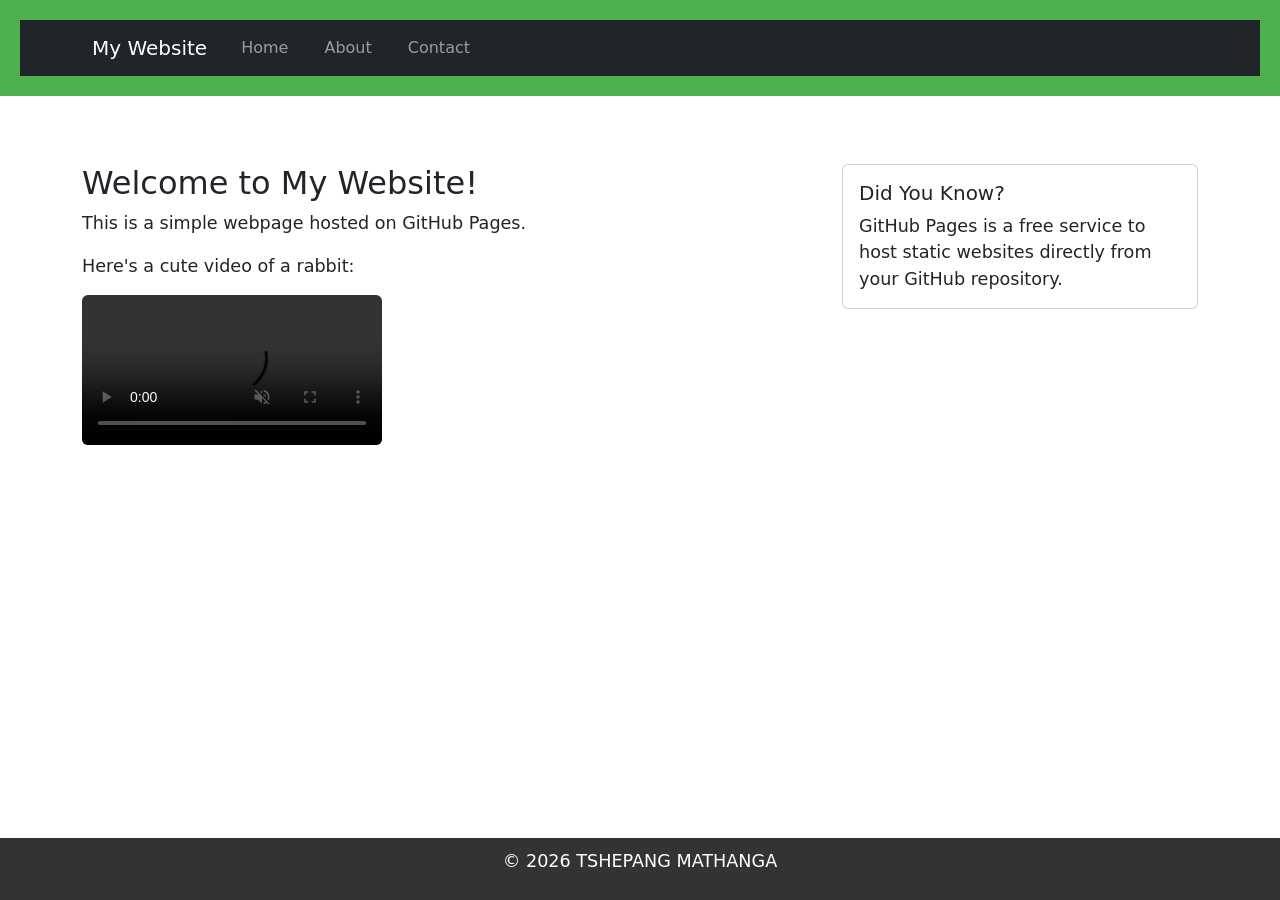
<file: index.html>
<!DOCTYPE html>

<html lang="en">
<head>  
<meta charset="UTF-8">

<meta name="viewport" content="width=device-width, initial-scale=1.0">

<title>My First GitHub Page</title>
<link rel="stylesheet" href="styles.css">
<!-- Bootstrap CSS -->

<link href="https://cdn.jsdelivr.net/npm/bootstrap@5.3.0/dist/css/bootstrap.min.css" rel="stylesheet">

</head>

<body bgcolor="cyan">

<header>

<nav class="navbar navbar-expand-lg navbar-dark bg-dark">

<div class="container">

<a class="navbar-brand" href="index.html">My Website</a>

<button class="navbar-toggler" type="button" data-bs-toggle="collapse" data-bs-target="#navbarNav">

<span class="navbar-toggler-icon"></span>

</button>

<div class="collapse navbar-collapse" id="navbarNav">

<ul class="navbar-nav">

<li class="nav-item">

<a class="nav-link" href="index.html">Home</a>

</li>

<li class="nav-item">

<a class="nav-link" href="about.html">About</a>

</li>

<li class="nav-item">

<a class="nav-link" href="contact.html">Contact</a>

</li>

</ul>

</div>

</div>

</nav>

</header>


<main class="container my-5">

<div class="row">

<div class="col-md-8">

<h2>Welcome to My Website!</h2>

<p>This is a simple webpage hosted on GitHub Pages.</p>

<p>Here's a cute video of a rabbit:</p>

<video src="c:\Users\tshep\Downloads\Facebook_1770040491593(720p).mp4"height="150" width="300" alt="A cute rabbit" class="img-fluid rounded"  controls autoplay muted loop>

<p class="mt-3">Visit <a href="https://github.com" class="btn btn-primary">GitHub</a> to learn more about coding.</p>

</div>

<div class="col-md-4">

<div class="card">

<div class="card-body">

<h5 class="card-title">Did You Know?</h5>

<p class="card-text">GitHub Pages is a free service to host static websites directly from your GitHub repository.</p>

</div>

</div>

</div>

</div>

</main>


<footer>

<p>&copy; 2026 TSHEPANG MATHANGA</p>

</footer>
<!-- Bootstrap JS and dependencies -->

<script src="https://cdn.jsdelivr.net/npm/@popperjs/core@2.11.6/dist/umd/popper.min.js"></script>

<script src="https://cdn.jsdelivr.net/npm/bootstrap@5.3.0/dist/js/bootstrap.min.js"></script>

</body>

</html>
</file>
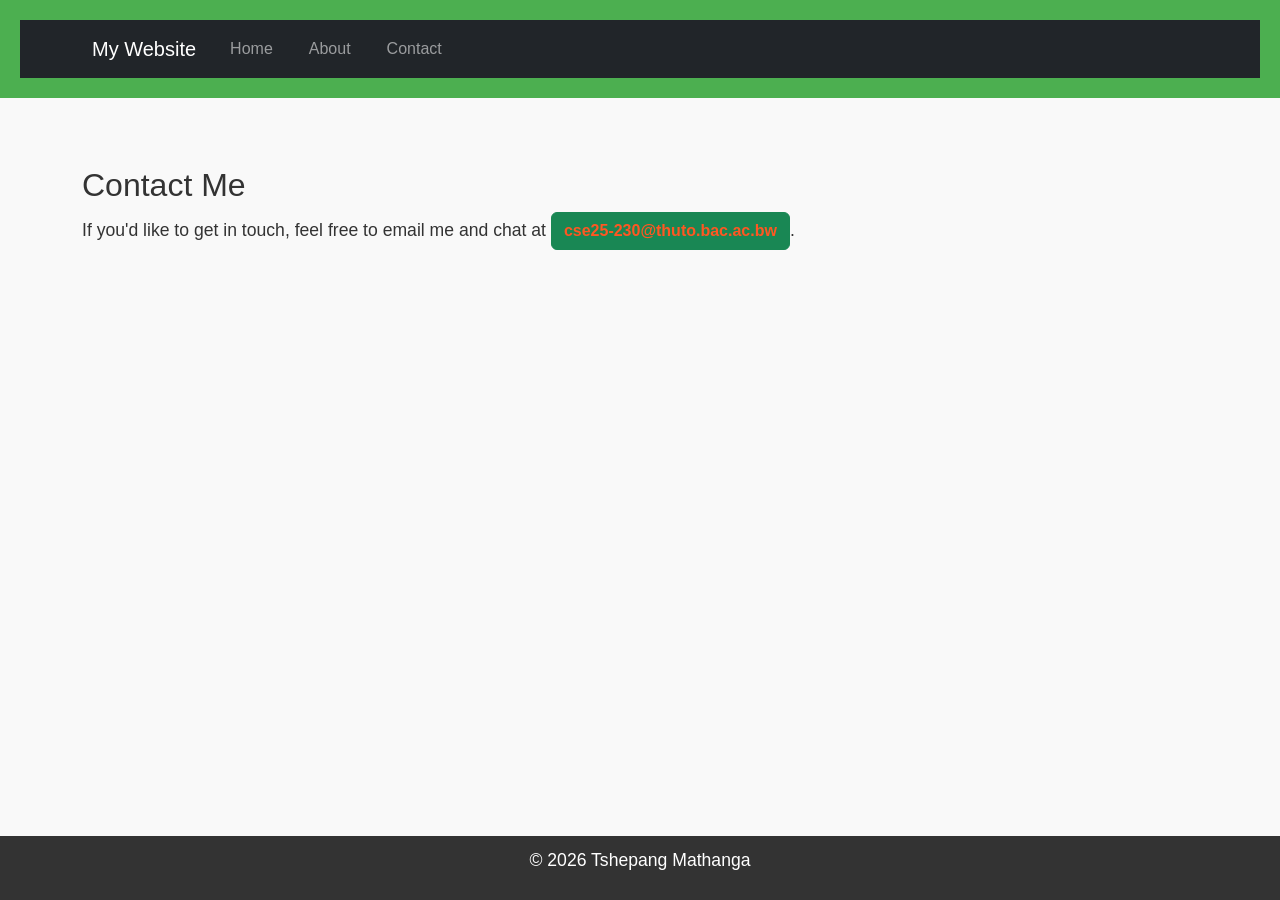
<file: contact.html>
<!DOCTYPE html>

<html lang="en">

<head>

<meta charset="UTF-8">

<meta name="viewport" content="width=device-width, initial-scale=1.0">

<title>Contact Me</title>
<!-- Bootstrap CSS -->

<link href="https://cdn.jsdelivr.net/npm/bootstrap@5.3.0/dist/css/bootstrap.min.css" rel="stylesheet">

</head>

<body bgcolor="cyan">

    <link rel="stylesheet" href="styles.css">
<header>

<nav class="navbar navbar-expand-lg navbar-dark bg-dark">

<div class="container">

<a class="navbar-brand" href="index.html">My Website</a>

<button class="navbar-toggler" type="button" data-bs-toggle="collapse" data-bs-target="#navbarNav">

<span class="navbar-toggler-icon"></span>

</button>

<div class="collapse navbar-collapse" id="navbarNav">

<ul class="navbar-nav">

<li class="nav-item">

<a class="nav-link" href="index.html">Home</a>

</li>

<li class="nav-item">

<a class="nav-link" href="about.html">About</a>

</li>

<li class="nav-item">

<a class="nav-link" href="contact.html">Contact</a>

</li>

</ul>

</div>

</div>

</nav>

</header>


<main class="container my-5">

<h2>Contact Me</h2>

<p>If you'd like to get in touch, feel free to email me and chat at <a href="mailto:cse25-230@thuto.bac.ac.bw" class="btn btn-success">cse25-230@thuto.bac.ac.bw</a>.</p>

</main>


<footer>

<p>&copy; 2026 Tshepang Mathanga</p>

</footer>
<!-- Bootstrap JS and dependencies -->

<script src="https://cdn.jsdelivr.net/npm/@popperjs/core@2.11.6/dist/umd/popper.min.js"></script>

<script src="https://cdn.jsdelivr.net/npm/bootstrap@5.3.0/dist/js/bootstrap.min.js"></script>

</body>

</html>
</file>
<file: styles.css>
body {

font-family: Arial, sans-serif;

color: #333;

background-color: #f9f9f9;

margin: 0;

padding: 0;

line-height: 1.6;

}
header {

background-color: #4CAF50;

color: white;

padding: 20px;

text-align: center;

}


header h1 {

margin: 0;

}


nav a {

color: white;

text-decoration: none;

margin: 0 10px;
}
nav a:hover {

text-decoration: underline;

}
main {

padding: 20px;

max-width: 800px;

margin: 0 auto;

}


main img {

max-width: 100%;

height: auto;

display: block;

margin: 20px 0;
}
footer {

background-color: #333;

color: white;

text-align: center;

padding: 10px;

position: fixed;

bottom: 0;

width: 100%;

}
p {

font-size: 1.1em;

}


a {

color: #4CAF50;

text-decoration: none;

}


a:hover {

text-decoration: underline;

}
img {

border: 5px solid #4CAF50;

border-radius: 10px;

}
main a[href^="mailto:"] {

color: #ff5722;

font-weight: bold;

}
</file>
